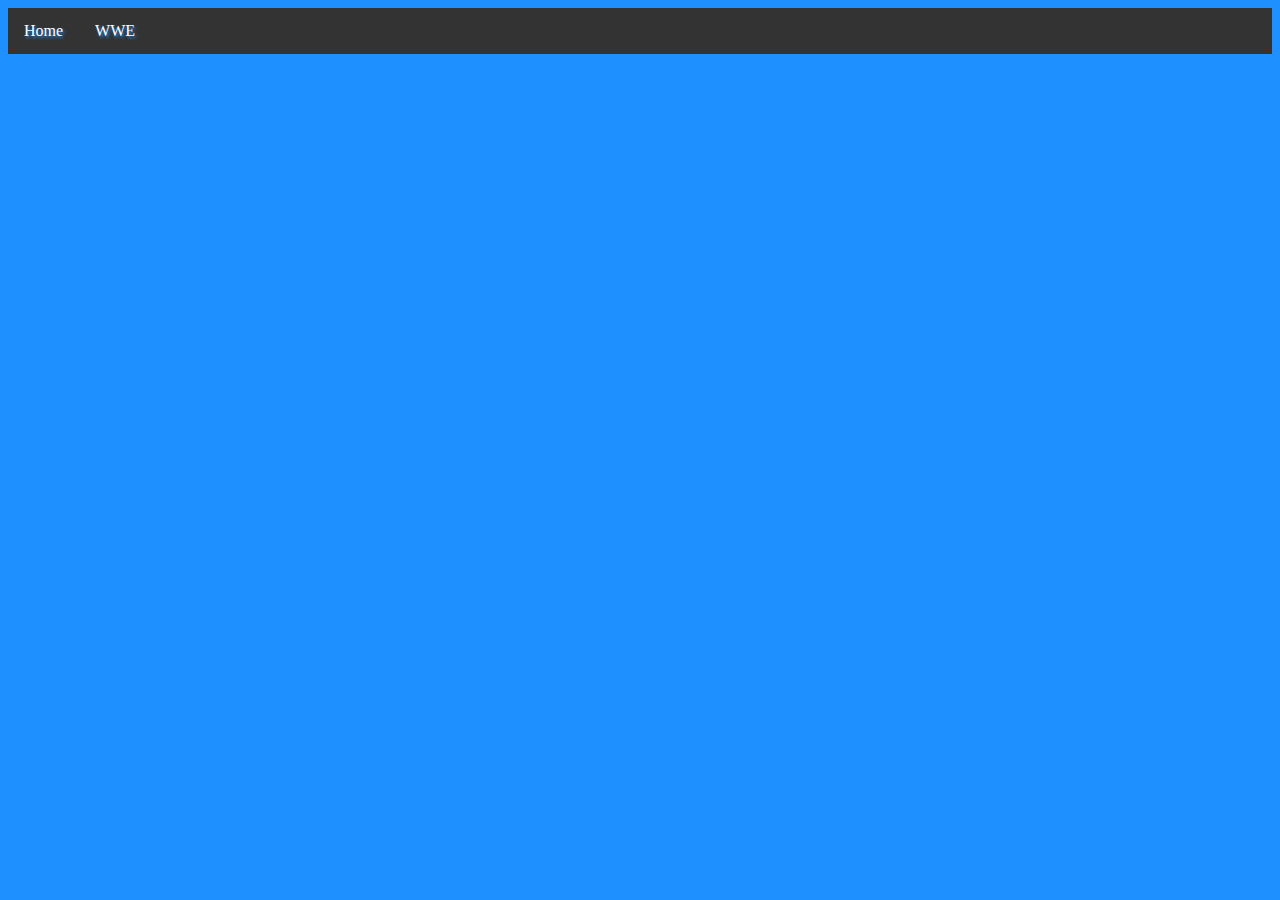
<file: index.htm>
<!DOCTYPE html>
<html>
  <head>
    <title>Home | MegaShop</title>
    <link rel="icon" href="http://cdn.mysitemyway.com/etc-mysitemyway/icons/legacy-previews/icons/ultra-glossy-silver-buttons-icons-alphanumeric/074966-ultra-glossy-silver-button-icon-alphanumeric-dollar-sign.png" />
    <link rel="stylesheet" href="/styles/main.css" />
    <link rel="stylesheet" href="/font-awesome/font-awesome.css" />
  </head>
  <body>
    <ul class="nav">
      <li><a href="https://megashopexample.github.io/">Home</a></li>
      <li class="dropdown">
        <a href="javascript:void(0)" class="dropbtn">WWE</a>
        <div class="dropdown-content">
          <a href="/wwe">Home</a><br />
          <a href="/wwe/titles/">Titles</a>
        </div>
      </li>
    </ul>
  </body>
</html>
</file>
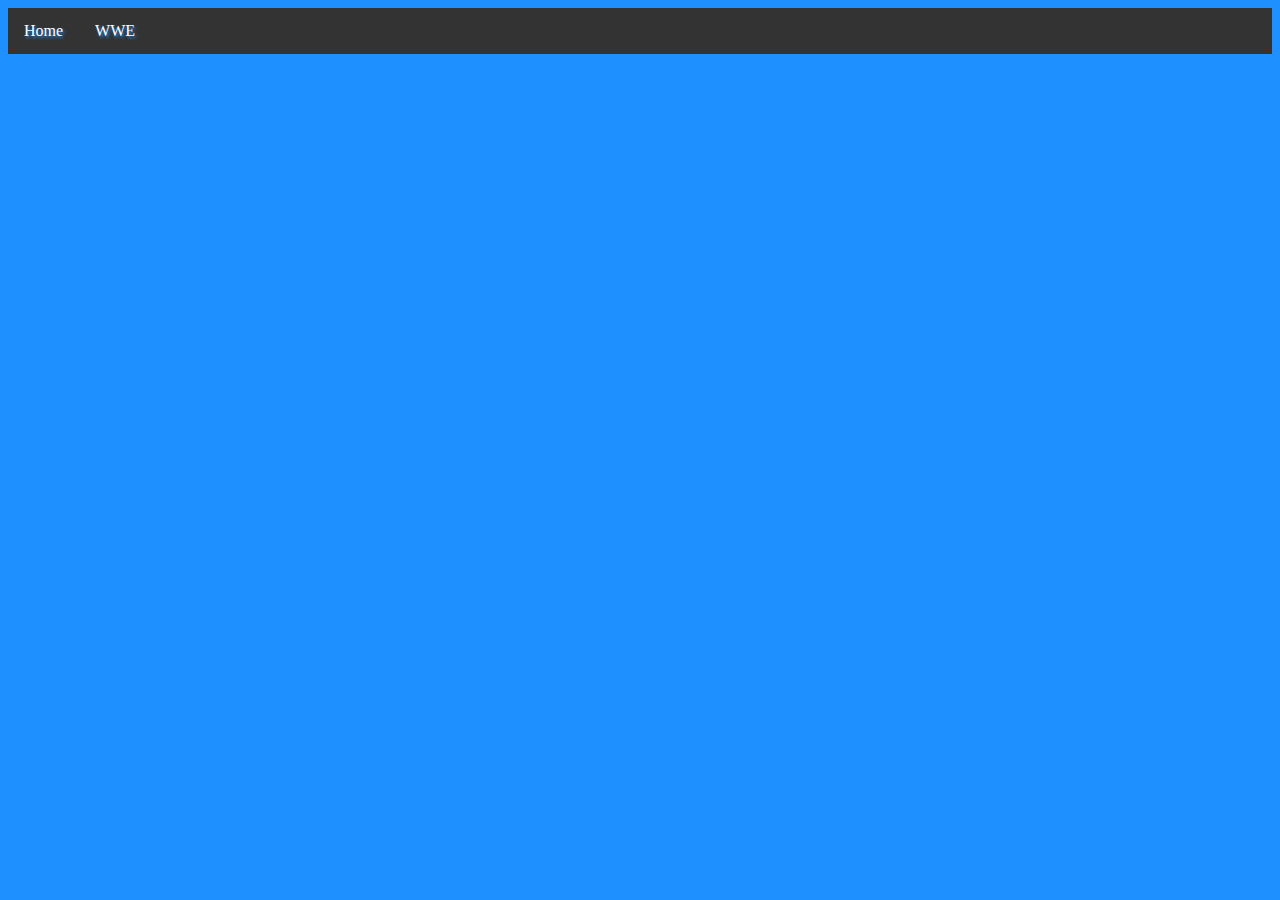
<file: wwe/index.htm>
<!DOCTYPE html>
<html>
  <head>
    <link rel="icon" href="http://cdn.mysitemyway.com/etc-mysitemyway/icons/legacy-previews/icons/ultra-glossy-silver-buttons-icons-alphanumeric/074966-ultra-glossy-silver-button-icon-alphanumeric-dollar-sign.png" />
    <link rel="stylesheet" href="/styles/main.css" />
    <link rel="stylesheet" href="/font-awesome/font-awesome.css" />
    <title>WWE Home | MegaShop</title>
  </head>
  <body>
    <ul class="nav">
      <li><a href="/">Home</a></li>
      <li class="dropdown">
        <a href="javascript:void(0)" class="dropbtn">WWE</a>
        <div class="dropdown-content">
          <a href="/wwe">Home</a><br />
          <a href="/wwe/titles/">Titles</a>
        </div>
      </li>
    </ul>
  </body>
</html>
</file>
<file: styles/main.css>
@font-face {
  font-family: Audiowide;
  src: url("audiowide.ttf");
}
body {
  background-color: dodgerblue;
}
p {
  color: #00ff77;
}
h1, h2, h3, h4, h5, h6 {
  color: #00ff77;
  text-align: center;
  font-family: Audiowide;
}
a {
  color: white;
  text-shadow: dodgerblue 0.1em 0.1em 0.2em;
  text-decoration: none;
}
.nav {
  list-style-type: none;
  margin: 0;
  padding: 0;
  overflow: hidden;
  background-color: #333;
}
.nav li {
  float: left;
}
.nav li a, .dropbtn {
  display: inline-block;
  padding: 14px 16px;
  text-align: center;
  transition: 1.0s;
}
.nav li a:hover, .dropdown:hover .dropbtn {
  background-color: #111;
}
.nav li.dropdown {
  display: inline-block;
}
.dropdown-content {
  display: none;
  position: absolute;
  background-color: #333;
  min-width: 160px;
  box-shadow: 0px 8px 16px 0px rgba(0,0,0,0.2);
}
.dropdown-content a {
  padding: 12px 16px;
  display: block;
  text-align: left;
}
.dropdown-content a:hover {background-color: #f1f1f1}
.dropdown:hover .dropdown-content{
  display: block;
}
div.display {
  border: 3px solid teal;
  min-width: 200px;
  min-height: 113px;
}
div.display div.container {
  position: relative;
  width: 200px;
  height: 113px;
}
div.display div.center {
  position: absolute;
  top: 50%;
  left: 50%;
  transform: translate(-50%, -50%);
  font-size: 1.125em;
}
div.display div.container img {
  width: 200px;
  height: 113px; 
}
figcaption {
  text-align: center;
}
figure {
  width: 510px;
}
figure img {
  display: block;
  margin: auto;
}
</file>
